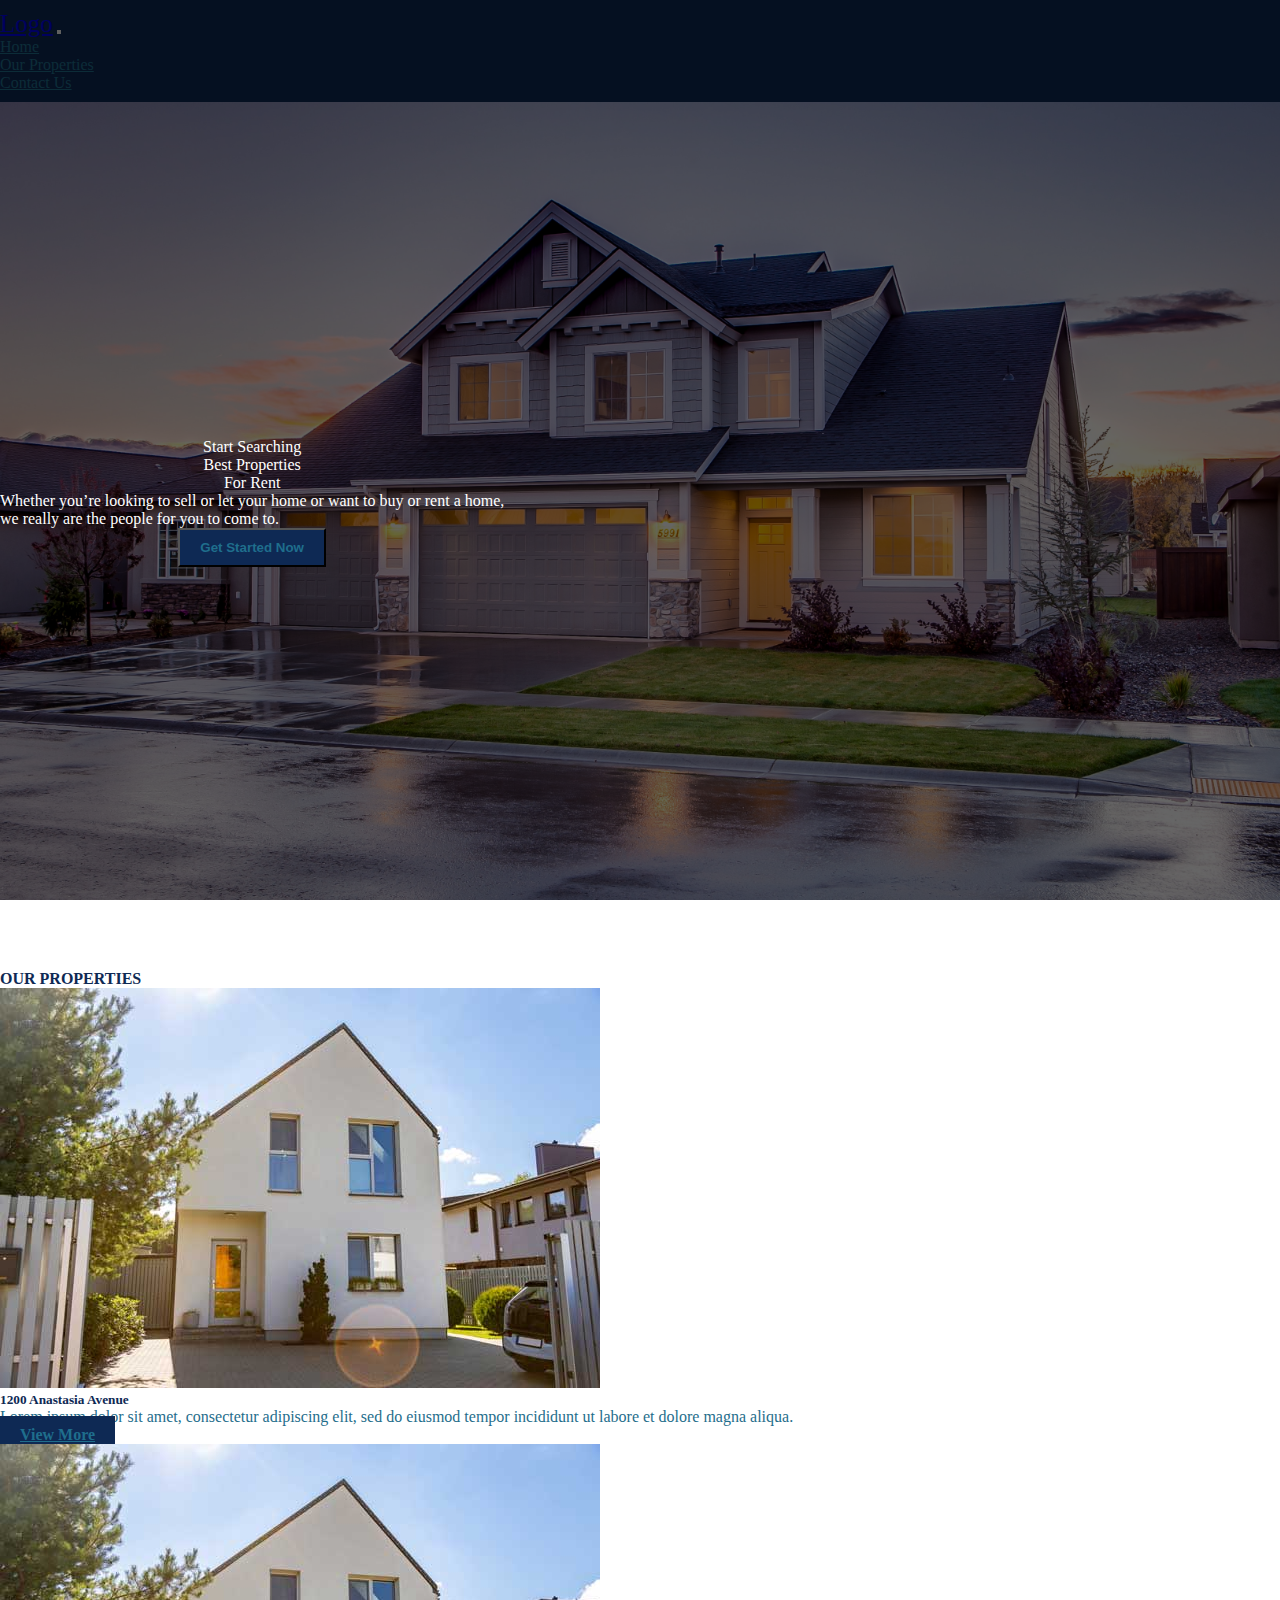
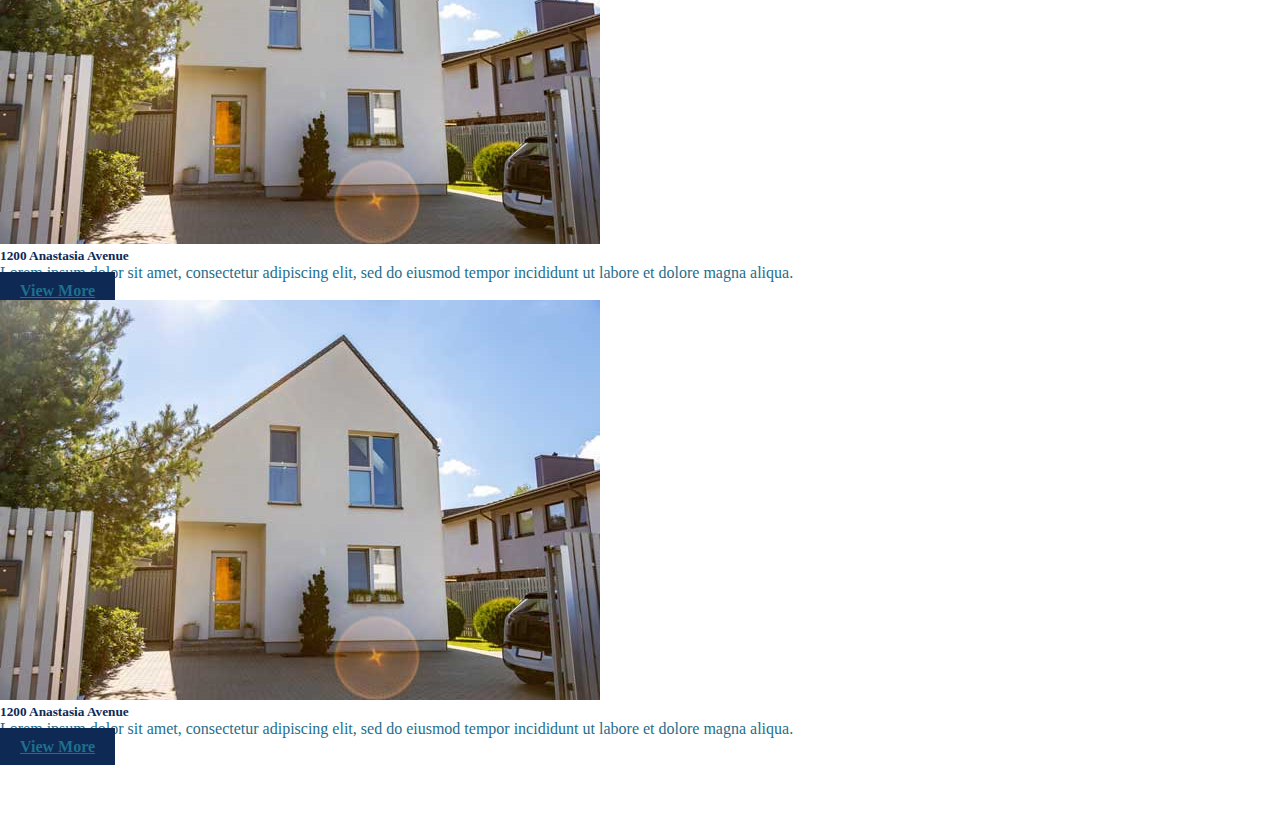
<file: index.html>
<!doctype html>
<html lang="en">
<head>
    <meta charset="UTF-8">
    <meta name="viewport"
          content="width=device-width, user-scalable=no, initial-scale=1.0, maximum-scale=1.0, minimum-scale=1.0">
    <meta http-equiv="X-UA-Compatible" content="ie=edge">
    <link href="https://cdn.jsdelivr.net/npm/bootstrap@5.0.2/dist/css/bootstrap.min.css" rel="stylesheet"
          integrity="sha384-EVSTQN3/azprG1Anm3QDgpJLIm9Nao0Yz1ztcQTwFspd3yD65VohhpuuCOmLASjC" crossorigin="anonymous">
    <script src="https://cdn.jsdelivr.net/npm/bootstrap@5.0.2/dist/js/bootstrap.bundle.min.js"
            integrity="sha384-MrcW6ZMFYlzcLA8Nl+NtUVF0sA7MsXsP1UyJoMp4YLEuNSfAP+JcXn/tWtIaxVXM"
            crossorigin="anonymous"></script>
    <link rel="stylesheet" href="assets/css/style.min.css">
    <title>ROI - Homepage</title>
</head>
<body>
<!--HomePage-->
<section class="home-page" style="background-image: url('assets/img/homepage.jpg')" id="home">
    <!--Nav-->
    <nav class="navbar navbar-expand-lg navigation-bar">
        <div class="container-md">
            <a class="navbar-brand" href="#">Logo</a>
            <button class="navbar-toggler" type="button" data-bs-toggle="collapse"
                    data-bs-target="#navbarSupportedContent" aria-controls="navbarSupportedContent"
                    aria-expanded="false" aria-label="Toggle navigation">
                <span class="navbar-toggler-icon"></span>
            </button>
            <div class="collapse navbar-collapse" id="navbarSupportedContent">
                <div class="d-flex w-100 justify-content-end">
                    <ul class="navbar-nav">
                        <li class="nav-item">
                            <a class="nav-link" href="#home">Home</a>
                        </li>
                        <li class="nav-item">
                            <a class="nav-link" href="#properties">Our Properties</a>
                        </li>
                        <li class="nav-item">
                            <a class="nav-link" href="#">Contact Us</a>
                        </li>
                    </ul>
                </div>
            </div>
        </div>
    </nav>
    <!--/Nav-->
    <!--Home page content-->
    <div class="home-page-content">
        <div class="container">
            <div class="headings">
                <div class="h5">Start Searching</div>
                <div class="h1">Best Properties</div>
                <div class="h5">For Rent</div>
                <p class="mt-4 text-center">Whether you’re looking to  sell or let your home or want to buy or rent a  home,<br>we really are the people for you to come to.</p>
                <button class="btn btn-custom">Get Started Now</button>
            </div>
        </div>
    </div>
    <!--/Home page content-->
</section>
<!--/HomePage-->
<!--properties page-->
    <section class="our-Properties" id="properties">
        <div class="container">
            <div class="h2 title text-center pb-5">
                OUR PROPERTIES
            </div>
            <div class="row">
                <div class="col-lg-4 col-md-6">
                    <div class="card">
                        <img src="assets/img/property-1.webp" class="card-img-top" alt="Property Image">
                        <div class="card-body">
                            <h5 class="card-title">1200 Anastasia Avenue</h5>
                            <p class="card-text">Lorem ipsum dolor sit amet, consectetur adipiscing elit, sed do eiusmod tempor incididunt ut labore et dolore magna aliqua.</p>
                            <a href="proforma.html" class="btn d-block btn-custom">View More</a>
                        </div>
                    </div>
                </div>
                <div class="col-lg-4 col-md-6">
                    <div class="card">
                        <img src="assets/img/property-1.webp" class="card-img-top" alt="Property Image">
                        <div class="card-body">
                            <h5 class="card-title">1200 Anastasia Avenue</h5>
                            <p class="card-text">Lorem ipsum dolor sit amet, consectetur adipiscing elit, sed do eiusmod tempor incididunt ut labore et dolore magna aliqua.</p>
                            <a href="proforma.html" class="btn d-block btn-custom">View More</a>
                        </div>
                    </div>
                </div>
                <div class="col-lg-4 col-md-6">
                    <div class="card">
                        <img src="assets/img/property-1.webp" class="card-img-top" alt="Property Image">
                        <div class="card-body">
                            <h5 class="card-title">1200 Anastasia Avenue</h5>
                            <p class="card-text">Lorem ipsum dolor sit amet, consectetur adipiscing elit, sed do eiusmod tempor incididunt ut labore et dolore magna aliqua.</p>
                            <a href="proforma.html" class="btn d-block btn-custom">View More</a>
                        </div>
                    </div>
                </div>
            </div>
        </div>
    </section>
<!--/properties page-->
</body>
</html>
</file>
<file: assets/css/style.min.css>
*{padding:0;margin:0;box-sizing:border-box}.btn-custom{background-color:#0e2954;color:#1f6e8c;transition:.5s all ease;padding:10px 20px;font-weight:bold}.btn-custom:hover{background-color:#1f6e8c;color:#84a7a1}.home-page{width:100%;height:100vh;display:block;background-position:center;background-repeat:no-repeat;background-size:cover;background-attachment:fixed;position:relative}.home-page:before{content:"";display:block;width:100%;height:100%;position:absolute;top:0;left:0;background-color:#000;opacity:.6;z-index:0}.home-page .navigation-bar{background-color:#0e2954;padding:10px 0}.home-page .navigation-bar .navbar-brand{font-size:25px}.home-page .navigation-bar .nav-link{color:#1f6e8c;transition:.5s all ease}.home-page .navigation-bar .nav-link:hover{color:#84a7a1}.home-page .home-page-content{position:relative;z-index:1;width:100%;display:flex;height:89%}.home-page .home-page-content .headings{color:#fff;display:flex;width:100%;height:100%;justify-content:center;align-items:center;flex-direction:column}.our-Properties{display:block;width:100%;padding:70px 0}.our-Properties .title{color:#0e2954;font-weight:bold}.our-Properties .card .card-title{color:#0e2954}.our-Properties .card .card-text{color:#1f6e8c}.proforma{display:block;width:100%;padding-bottom:40px}.proforma .navigation-bar{background-color:#0e2954;padding:10px 0}.proforma .navigation-bar .navbar-brand{font-size:25px}.proforma .navigation-bar .nav-link{color:#1f6e8c;transition:.5s all ease}.proforma .navigation-bar .nav-link:hover{color:#84a7a1}.proforma .title{color:#0e2954;padding:15px 0}.proforma .info-parents{display:block;width:100%}.proforma .info-parents .property-info{display:flex;flex-direction:column;width:100%;height:100%;justify-content:space-between}.proforma .info-parents .property-info .title{font-size:30px;font-weight:600;line-height:10px}.proforma .info-parents .property-info .location{font-size:18px;color:#1f6e8c;padding-bottom:15px}.proforma .info-parents .property-info .property-paragraph{color:#1f6e8c;padding-bottom:15px}.proforma .info-parents .property-info .property-paragraph .bold-name{font-size:18px;font-weight:600;color:#0e2954}.proforma .info-parents .agent-info{display:block;width:100%;padding:18px 0;background-color:#0e2954;text-align:center}.proforma .info-parents .agent-info .img{width:50%;display:block;margin:auto;border:2px solid #1f6e8c;border-radius:50%}.proforma .info-parents .agent-info .img img{width:100%;border-radius:50%}.proforma .info-parents .agent-info .contact{font-size:16px;color:#84a7a1}.proforma .property-info-content{width:100%;display:block;background-position:right;background-repeat:no-repeat;background-size:68%;position:relative;margin:60px 0;border-radius:10px}.proforma .property-info-content .property-info-parent{display:block;width:100%;background-color:#0e2954;padding:50px 22px;color:#1f6e8c;border-radius:10px 0 0 10px}.proforma .property-info-content .property-info-parent .title{color:#84a7a1}.proforma .property-info-content-2{width:100%;display:none;background-position:center;background-repeat:no-repeat;background-size:100%;position:relative;margin:20px 0;border-radius:10px}.proforma .property-info-content-2:before{content:"";display:block;width:100%;height:100%;position:absolute;top:0;left:0;background-color:#000;opacity:.6;z-index:0}.proforma .property-info-content-2 .property-information{text-align:center;position:relative;z-index:1;color:#fff}.proforma .property-info-content-2 .property-information .title{color:#fff}.proforma .price-content{display:block;width:100%}.proforma .price-content .range-price{display:flex;width:100%;justify-content:center}.proforma .chart-content{display:flex;justify-content:center;align-items:center;margin:0}.proforma .chart-content #column-example-20{height:200px;max-width:300px;margin:0 auto}@media(max-width: 767px){.property-info-content{display:none}.property-info-parent{display:none}.property-info-content-2{display:block}}/*# sourceMappingURL=style.min.css.map */
</file>
